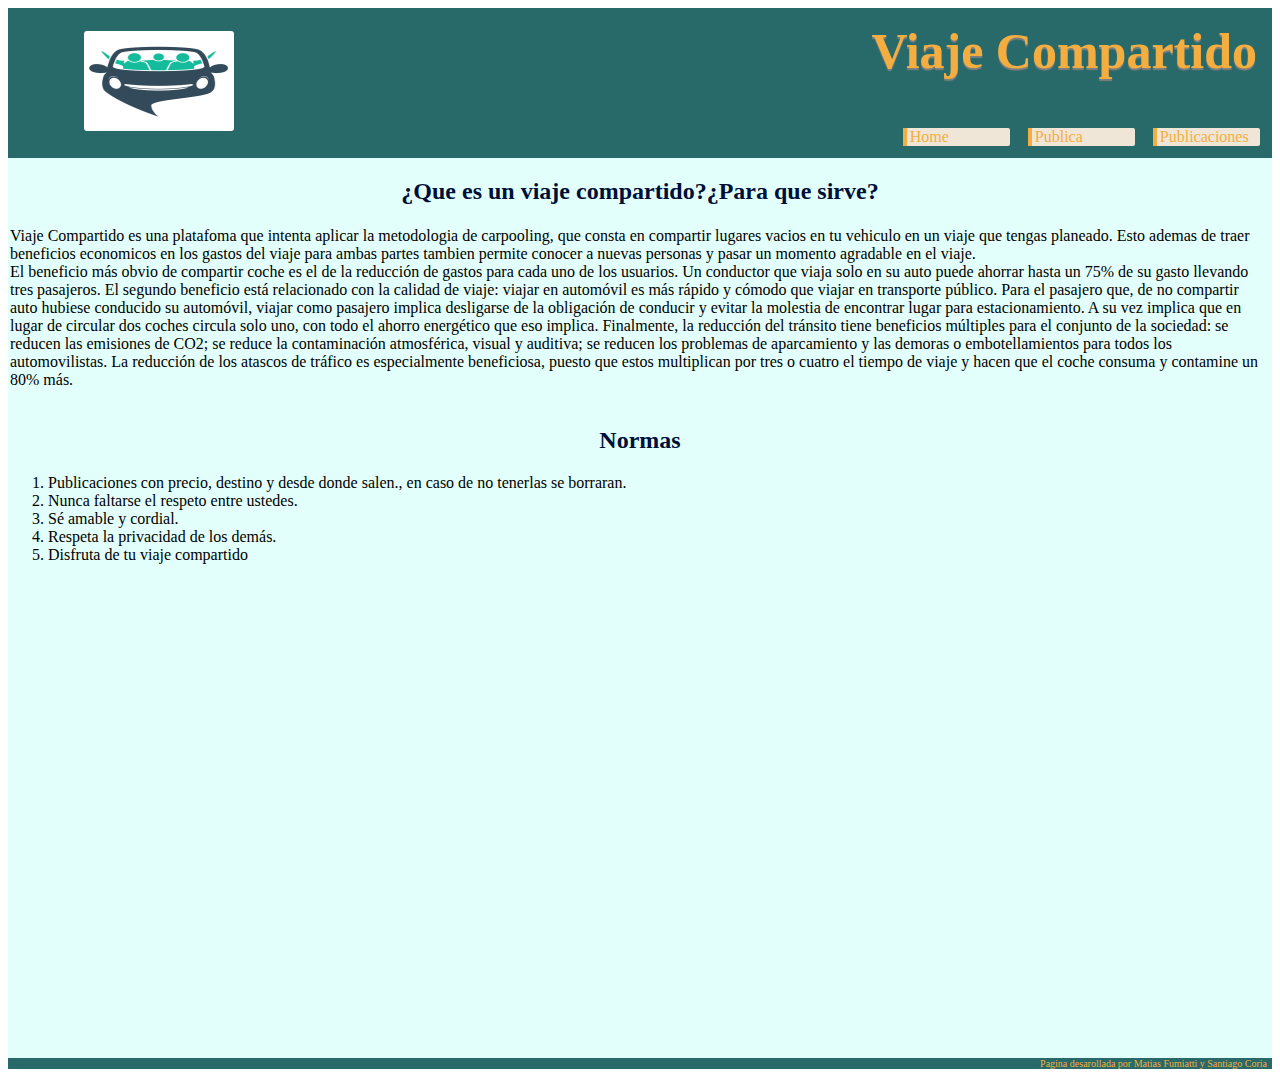
<file: index.html>
<!DOCTYPE html>
<html lang="en">

    <head>
        <meta charset="UTF-8">
        <meta name="viewport" content="width=device-width, initial-scale=1.0">
        <link rel="stylesheet" href="css/style.css">
        <title>Viaje Compartido</title>
    </head>

    <body>
        <!-- Inicio del encabezado-->
        <header>
            <figure>
                <img src="imagenes/logo.png" title="logotipo" />
            </figure>
            <h1>Viaje Compartido</h1>
            <label for="btn-menu"><img src="imagenes/btn-menu.png" title="logotipo" /></label>
            <input type="checkbox" id="btn-menu">
            <nav> 
                <ul class="menu">
                    <li><a href="index.html"> Home </a></li>
                    <li><a href="publicar.html"> Publica  </a></li>
                    <li><a href="publicaciones.html"> Publicaciones </a></li>
                </ul>
            </nav>
        </header>
        <!--fin del encabezado-->
        <!--inicio del articulo principal-->
        <article class="maincontainer">
            <!-- inicio de seccion informacion-->
            <section class="info">
                <h2>¿Que es un viaje compartido?¿Para que sirve?</h2>
                <p>
                    Viaje Compartido es una platafoma que intenta aplicar la metodologia de carpooling, que consta en
                    compartir lugares vacios en
                    tu vehiculo en un viaje que tengas planeado. Esto ademas de traer beneficios economicos en los gastos
                    del viaje
                    para ambas partes
                    tambien permite conocer a nuevas personas y pasar un momento agradable en el viaje.<br>
                    El beneficio más obvio de compartir coche es el de la reducción de gastos para cada uno de los usuarios.
                    Un
                    conductor que viaja
                    solo en su auto puede ahorrar hasta un 75% de su gasto llevando tres pasajeros. El segundo beneficio
                    está
                    relacionado con la
                    calidad de viaje: viajar en automóvil es más rápido y cómodo que viajar en transporte público. Para el
                    pasajero
                    que, de no
                    compartir auto hubiese conducido su automóvil, viajar como pasajero implica desligarse de la obligación
                    de
                    conducir y evitar
                    la molestia de encontrar lugar para estacionamiento. A su vez implica que en lugar de circular dos
                    coches
                    circula solo uno,
                    con todo el ahorro energético que eso implica. Finalmente, la reducción del tránsito tiene beneficios
                    múltiples
                    para el
                    conjunto de la sociedad: se reducen las emisiones de CO2; se reduce la contaminación atmosférica, visual
                    y
                    auditiva; se
                    reducen los problemas de aparcamiento y las demoras o embotellamientos para todos los automovilistas. La
                    reducción de los
                    atascos de tráfico es especialmente beneficiosa, puesto que estos multiplican por tres o cuatro el
                    tiempo de
                    viaje y hacen
                    que el coche consuma y contamine un 80% más.
                </p>
            <!--fin de seccion informacion-->
            </section>
            <!--inicio de seccion lista normas-->
            <section class="listaNormas">
                <h2>Normas</h2>
                <ol>
                    <li>Publicaciones con precio, destino y desde donde salen., en caso de no tenerlas se borraran.</li>
                    <li>Nunca faltarse el respeto entre ustedes.</li>
                    <li>Sé amable y cordial. </li>
                    <li>Respeta la privacidad de los demás.</li>
                    <li>Disfruta de tu viaje compartido </li>
                </ol>
            </section>
            <!-- fin de seccion lista normas-->
        </article>
        <!--fin del articulo principal-->
        <!-- inicio de pie de pagina -->
        <footer>
            <p>Pagina desarollada por <span> Matias Fumiatti </span> y <span>Santiago Coria </span> </p>
        </footer>
        <!-- fin del pie de pagina -->
    </body>

</html>
</file>
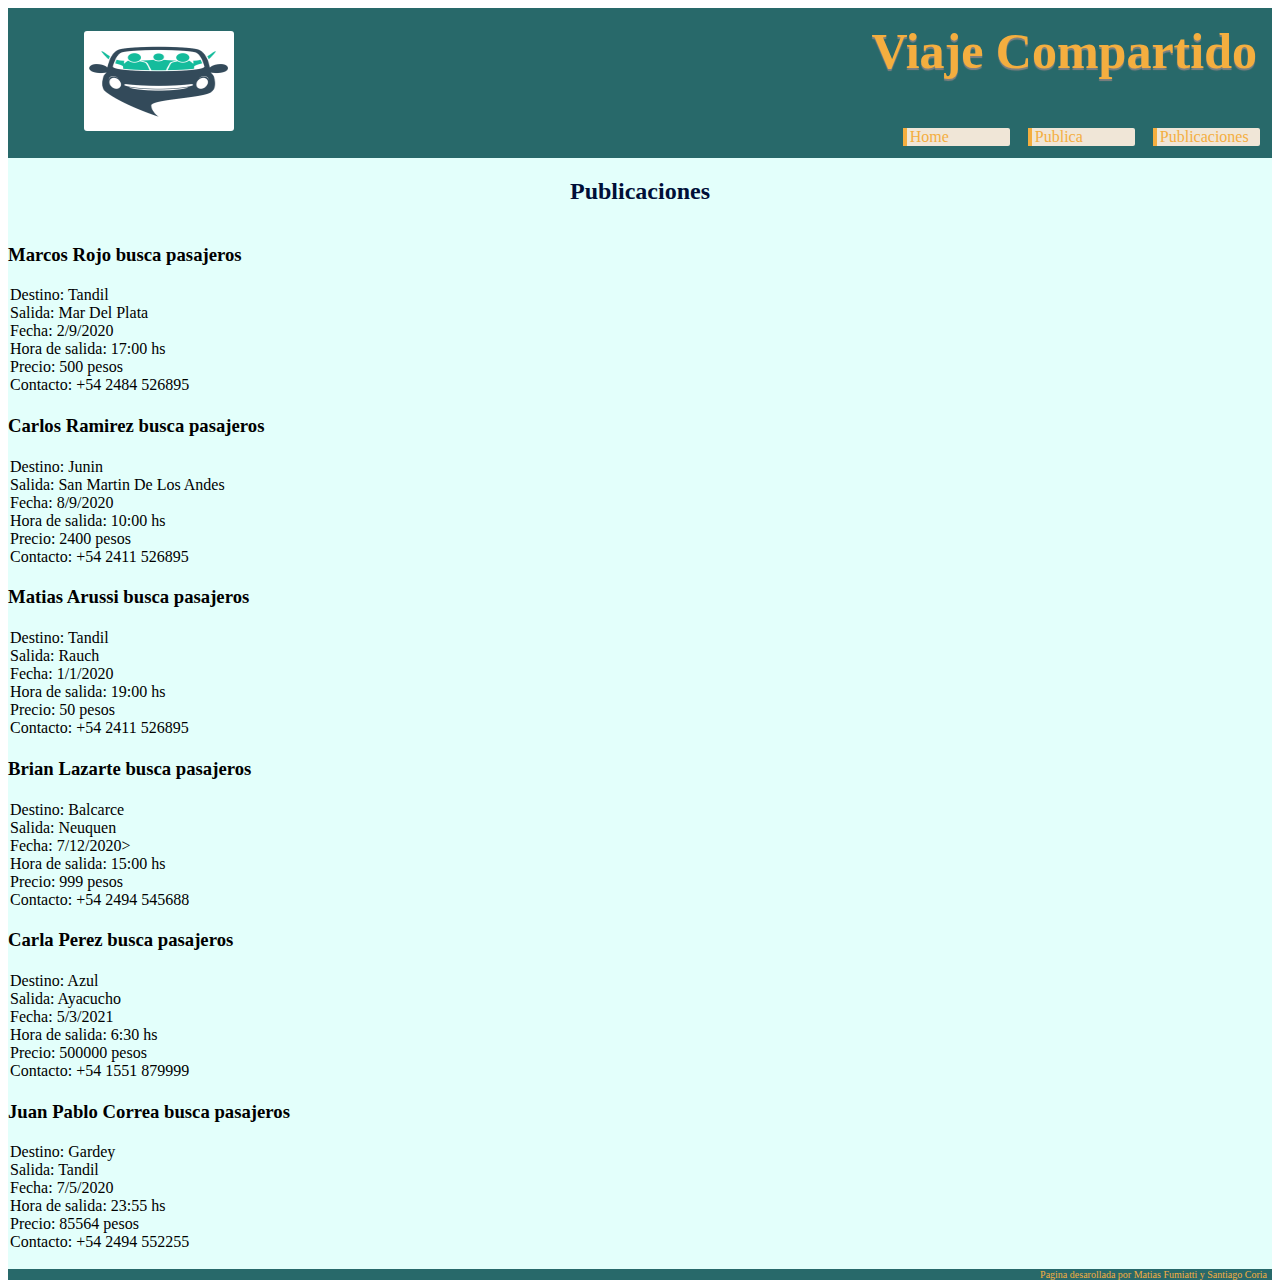
<file: publicaciones.html>
<!DOCTYPE html>
<html lang="en">

<head>
    <meta charset="UTF-8">
    <meta name="viewport" content="width=device-width, initial-scale=1.0">
    <link rel="stylesheet" href="css/style.css">
    <title>Viaje Compartido</title>
</head>

<body>
    <!-- Inicio del encabezado-->
    <header>
        <figure>
            <img src="imagenes/logo.png" title="logotipo" />
        </figure>
        <h1>Viaje Compartido</h1>
        <label for="btn-menu"><img src="imagenes/btn-menu.png" title="logotipo" /></label>
        <input type="checkbox" id="btn-menu">
        <nav> 
            <ul class="menu">
                <li><a href="index.html"> Home </a></li>
                <li><a href="publicar.html"> Publica </a></li>
                <li><a href="publicaciones.html"> Publicaciones </a></li>
            </ul>
        </nav>
    </header>
    <!-- Fin del encabezado -->
    <!-- Inicio de la seccion principal -->
    <section class="maincontainer">
        <h2>Publicaciones</h2>
        <div class="test">
            <article>
                <h3> Marcos Rojo busca pasajeros </h3>
                <p>
                    Destino: Tandil <br>
                    Salida: Mar Del Plata <br>
                    Fecha: <time>2/9/2020</time> <br>
                    Hora de salida: <time>17:00 hs</time><br>
                    Precio: 500 pesos <br>
                    Contacto: +54 2484 526895
                </p>
            </article>
            <article>
                <h3> Carlos Ramirez busca pasajeros </h3>
                <p>
                    Destino: Junin <br>
                    Salida: San Martin De Los Andes <br>
                    Fecha: <time>8/9/2020</time> <br>
                    Hora de salida: <time>10:00 hs</time><br>
                    Precio: 2400 pesos <br>
                    Contacto: +54 2411 526895
                </p>
            </article>
            <article>
                <h3> Matias Arussi busca pasajeros </h3>
                <p>
                    Destino: Tandil <br>
                    Salida: Rauch <br>
                    Fecha: <time>1/1/2020</time> <br>
                    Hora de salida: <time>19:00 hs</time> <br>
                    Precio: 50 pesos <br>
                    Contacto: +54 2411 526895
                </p>
            </article>
            <article>
                <h3> Brian Lazarte busca pasajeros </h3>
                <p>
                    Destino: Balcarce <br>
                    Salida: Neuquen <br>
                    Fecha: <time>7/12/2020</time>> <br>
                    Hora de salida: <time>15:00 hs</time> <br>
                    Precio: 999 pesos <br>
                    Contacto: +54 2494 545688
                </p>
            </article>
            <article>
                <h3> Carla Perez busca pasajeros </h3>
                <p>
                    Destino: Azul <br>
                    Salida: Ayacucho <br>
                    Fecha: <time>5/3/2021</time> <br>
                    Hora de salida: <time>6:30 hs</time> <br>
                    Precio: 500000 pesos <br>
                    Contacto: +54 1551 879999
                </p>
            </article>
            <article>
                <h3> Juan Pablo Correa busca pasajeros </h3>
                <p>
                    Destino: Gardey <br>
                    Salida: Tandil <br>
                    Fecha: <time>7/5/2020</time> <br>
                    Hora de salida: <time>23:55 hs</time> <br>
                    Precio: 85564 pesos <br>
                    Contacto: +54 2494 552255
                </p>
            </article>
        </div>
    </section>
    <!-- fin de la seccion principal -->
    <!-- Inicio del pie de la pagina -->
    <footer>
        <p>Pagina desarollada por <span> Matias Fumiatti </span> y <span>Santiago Coria </span> </p>
    </footer>
    <!-- Fin del pie de la pagina -->
</body>

</html>
</file>
<file: css/style.css>
/* Vista para celular*/

/* header */
header{
    background-color: #28696A;
    display: grid;
    grid-template-columns: 20% 20% 20% 20% 20%;
    grid-template-rows: 20% 20% 20%;
    justify-items: center;
    align-items: center;
    height: 50px;
}

#btn-menu{
    display: none;
}

header label{
    display: block;
    grid-column: 1/2;
    grid-row: 2/3;
    width: 30px;
    height: 28px;
    margin-top: 20px;
    padding: 10px;

}

header label img{
    width: 30px;
    height: 28px;
    justify-content: start;
}

header label:hover{
    cursor: pointer;
    background-color: rgba(0,0,0,.3);
}

header figure img {
    display: none;
}

header h1 {
    color: #F4AE3F;
    font-size: 28px;
    margin-top: 30px;
    margin-right: 10px;
    justify-self: end;
    grid-column: 2/6;
    grid-row: 2/3;
}

/* barra de navegacion */

header nav {
    grid-column-start: 1;
    grid-row-start: 3;
    justify-content: start;
}

header nav ul{
    display: flex;
    flex-direction: column;
    background-color: #28696A;
    margin:0;
    padding: 0;
    list-style: none;
    margin-top: 24px;
    height: 200px;
}

header nav ul li {
    border-bottom: 1px solid rgba(255,255,255,.3);
    height: 32.6%;

}

header nav ul li a{
    text-decoration: none;
    color: #F4AE3F;
    padding: 0px;
    padding-left:22px ;
}

.menu {
    position: absolute;
    padding: 0px;
    width: 88.8%;
    margin-left: -800%;
    transition: all 0.5s;
}

#btn-menu:checked + nav *{
    margin-left: -10px;
} 

/* Titulos */
h2{
    text-align: center;
    color: rgb(0, 15, 56);
} 
/* parrafos */

p{
    padding: 2px;

}

/* contenedor principal */

.maincontainer{
    display: flex;
    flex-direction: column;
    background-color: #e3fffb;
}

/* pie de pagina */

footer p{
    font-size: 10px;
    text-align: right;
    padding: 0;
    margin: 0;
    margin-right: 10px;
    background-color: #28696A;
    color: #F4AE3F;
}

/* pagina publicar */

.cuerpo aside figure img{
    display: none;
}

label{
    display: inline;
    margin: 2px;
    width: 100%;
}

.cuerpo{
    justify-content: center;
}

form{
    width: 345px;
    height: auto;
    border: 2px solid black;
    border-radius: 5px;
    padding: 20px 20px;
    box-sizing: border-box;
    background: rgb(0, 0, 0, 0.2);
}

form input {
    align-items: center;    
    margin: 2px;
    width: 100%;
    box-sizing: border-box;
}

input:focus{
    border: 1px solid blue;
}

form .imprime{
    width: 100%;
    display: flex;
    justify-content: center;
}

form button{
    width: 100%;
    margin-top: 10px;
    border: 1.5px solid black;
    background-color: teal;
    border-radius: 10px;
}

form button:hover{
    cursor: pointer;
    background-color: whitesmoke;
}

form .rectangulocaptcha{
    background: whitesmoke;
    text-align: center;
    letter-spacing: 10px;
    border: 2px solid red ;
    border-radius: 10px;
    width: 100px;
    display: flex;
    justify-content: center;
}

/*-------------------------------------------------------------*/

/* vista desktop*/

@media screen and (min-width: 660px){ 
    
    /* header */

    header{
        height: 150px;
    }

    header label{
        display: none;
    }

    header figure img {
        display: block;
        width: 150px;
        height: 100px;
        margin-top: 115px;
        margin-left: 50px;
        border-radius: 3px;
    }   

    header h1{
        text-align: start;
        font-size: 50px;
        margin-right: 15px;
        text-shadow: 0px 2px 1px gray;
        grid-column: 4/6;
        grid-row: 2/3;
    }

    /* barra de navegacion */

    .menu{
        margin:0;
        transition: none;
        width: 0;
    }

    header nav {
        grid-column-start: 4;
        grid-row-start: 4;
        justify-content: end;
        margin-left: 20px;
    }

    header nav ul{
        flex-direction: row;
    }

    header nav ul li {
        border: none;
        margin-right: 10px;
    }  

    header nav ul li a{
        display: block;
        width: 100px;
        text-decoration: none;
        padding: 0px;
        padding-left: 3px;
        margin-right: 8px;
        border-radius: 0 2px 2px 0;
        border-left: 4px solid #F4AE3F;
        color: #F4AE3F;
        background-color: #F0E6D7;
    }

    /* contenedor principal */

    .maincontainer{
        min-height: 100vh;
    }

    /* Pie de pagina*/
    footer p {
        margin: 0;
        padding: 0;
        padding-right: 5px;
    }

    /* pagina publicar */

    .maincontainer .cuerpo{
        display: flex;
        justify-content:space-evenly ;
    }
    
    .cuerpo aside figure img{
        width:600px;
        height: 450px;
        display: block;
        border-radius: 5px;
    }
    
    form{
        width: 400px;
        margin-bottom: 5px;
    }
}
</file>
